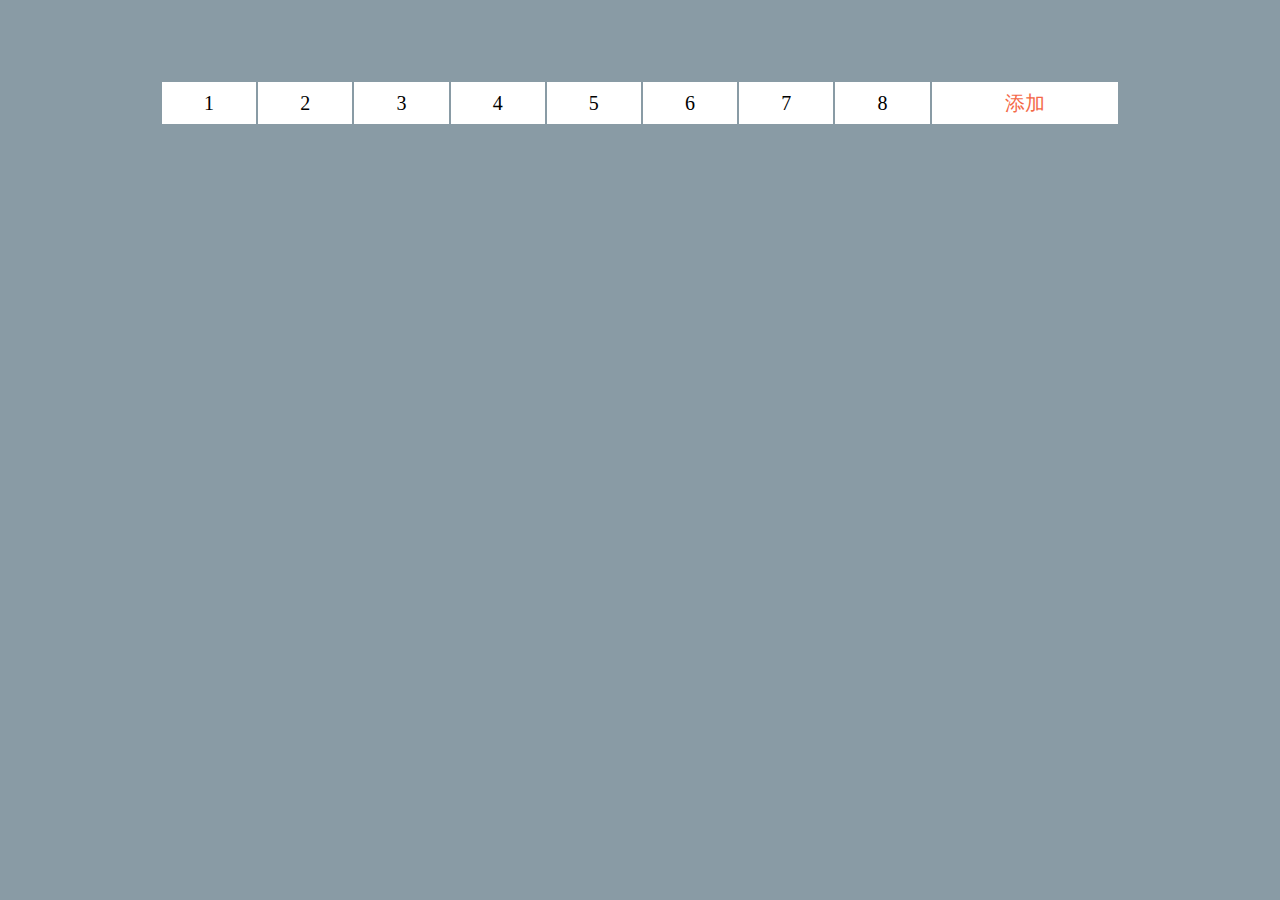
<file: Imooc/learn_754/index.html>
<!doctype html>
<html>
	<head>
		<meta charset="utf-8">
		<title>可编辑表格DEMO</title>
		<link rel="stylesheet" href="css/main.css" >
	</head>
	<body>
		<div class="container">
			<table class="data">
				<tr>
					<td>1</td>
					<td>2</td>
					<td>3</td>
					<td>4</td>
					<td>5</td>
					<td>6</td>
					<td>7</td>
					<td>8</td>
					<td style="width:240px;">
						<a id="addBtn" class="optLink" href="javascript:;"/>添加</a>
					</td>
				</tr>
			</table>
		</div>
		<script type="text/javascript" src="js/jquery.js"> </script>
		<script type="text/javascript" src="js/app.js"> </script>
	</body>
</html>
</file>
<file: Imooc/learn_754/css/main.css>
body{
	background-color:#899BA5;
}

.container {
	width:960px;
	margin:80px auto;
}

td {
	font-size:20px;
	width:120px;
	height:40px;
	text-align:center;
	color:black;
	cursor:pointer;
	background-color:white;
}

td:hover{
	background-color:#aaaacc;
}

input.txtField{
	width:90px;
	height:30px;
}

.optLink{
	text-decoration:none;
	color:#f46948;
}

.optLink:hover{
	color:#cc0033;
}
</file>
